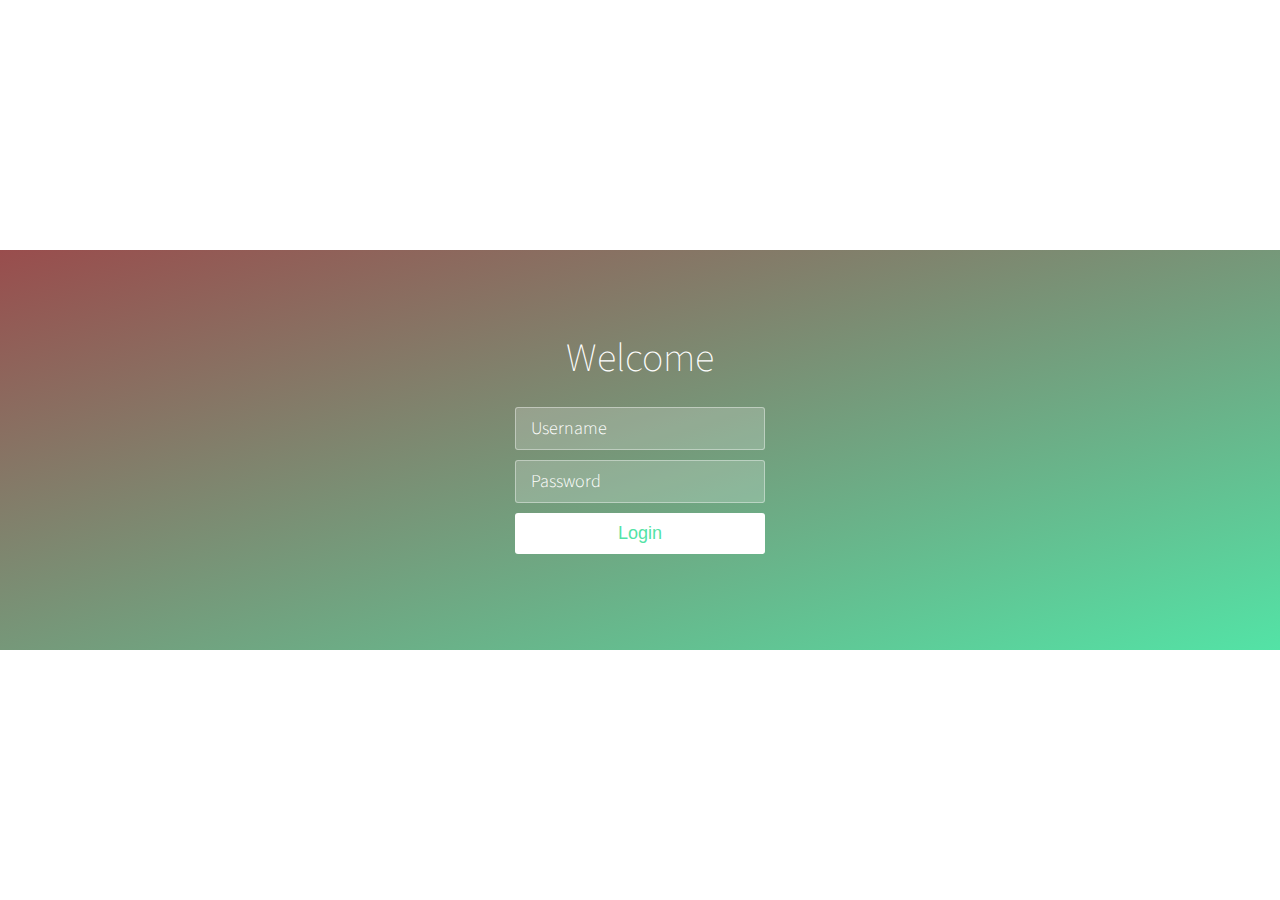
<file: src/main/resources/calm-breeze-login-screen/index.html>
<!DOCTYPE html>
<html >
  <head>
    <meta charset="UTF-8">
    <title>Welcome to TextHunter</title>
        <link rel="stylesheet" href="css/style.css">
  </head>

  <body>

    <div class="wrapper">
	<div class="container">
		<h1>Welcome</h1>

		<form class="form">
			<input type="text" placeholder="Username">
			<input type="password" placeholder="Password">
			<button type="submit" id="login-button">Login</button>
		</form>
	</div>

	<ul class="bg-bubbles">
		<li></li>
		<li></li>
		<li></li>
		<li></li>
		<li></li>
		<li></li>
		<li></li>
		<li></li>
		<li></li>
		<li></li>
	</ul>
</div>
    <script src='http://cdnjs.cloudflare.com/ajax/libs/jquery/2.1.3/jquery.min.js'></script>

        <script src="js/index.js"></script>




  </body>
</html>
</file>
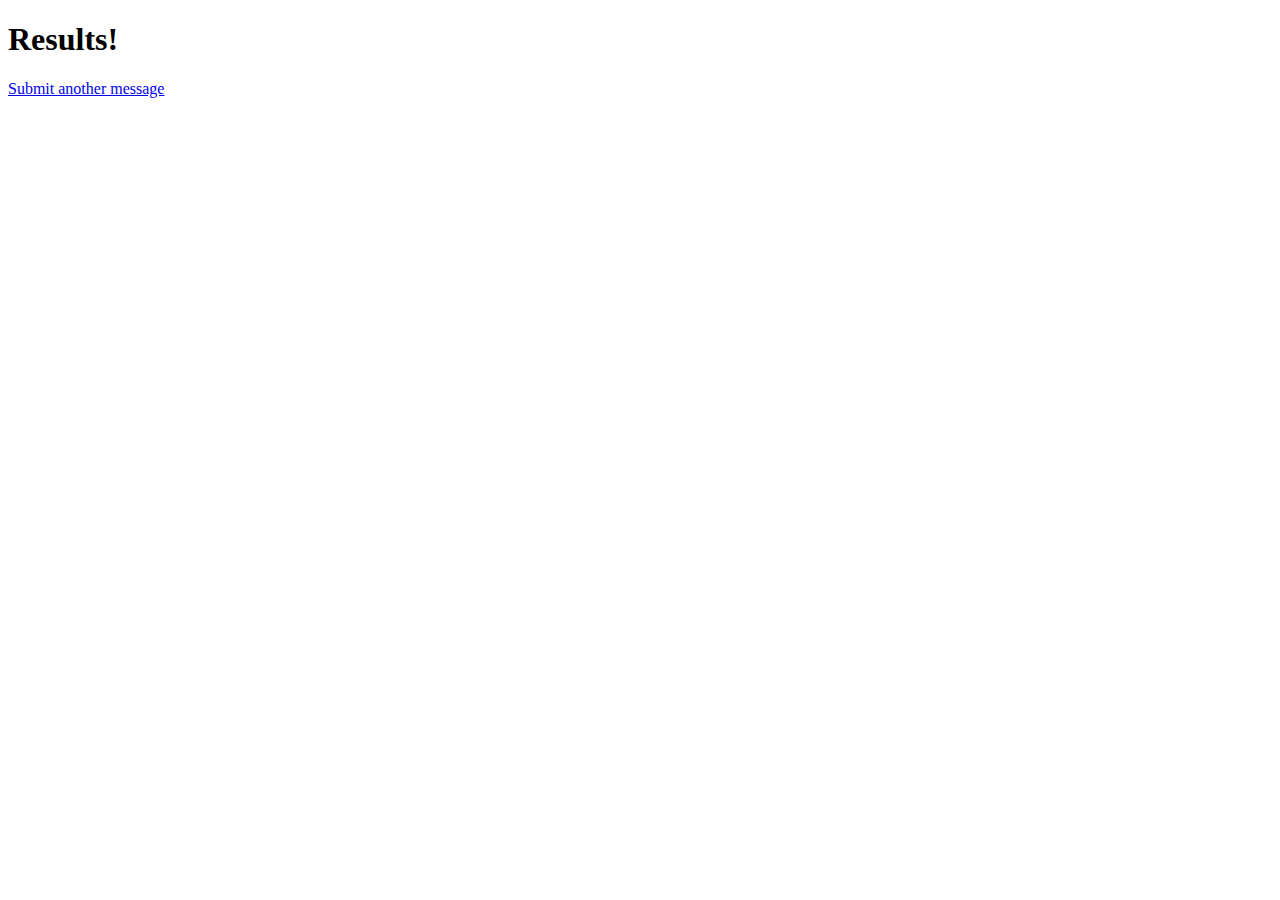
<file: src/main/resources/templates/document.html>
<!DOCTYPE HTML>
<html xmlns:th="http://www.thymeleaf.org">
<head>
    <title>Welcome to TextHunter V2</title>
    <meta http-equiv="Content-Type" content="text/html; charset=UTF-8" />
</head>
<body>
	<h1>Results!</h1>
    <p th:text="'content: ' + ${document.toXml()}" />
    <a href="/document">Submit another message</a>
</body>
</html>
</file>
<file: src/main/resources/calm-breeze-login-screen/css/style.css>
@import url(http://fonts.googleapis.com/css?family=Source+Sans+Pro:200,300);
* {
  box-sizing: border-box;
  margin: 0;
  padding: 0;
  font-weight: 300;
}
body {
  font-family: 'Source Sans Pro', sans-serif;
  color: white;
  font-weight: 300;
}
body ::-webkit-input-placeholder {
  /* WebKit browsers */
  font-family: 'Source Sans Pro', sans-serif;
  color: white;
  font-weight: 300;
}
body :-moz-placeholder {
  /* Mozilla Firefox 4 to 18 */
  font-family: 'Source Sans Pro', sans-serif;
  color: white;
  opacity: 1;
  font-weight: 300;
}
body ::-moz-placeholder {
  /* Mozilla Firefox 19+ */
  font-family: 'Source Sans Pro', sans-serif;
  color: white;
  opacity: 1;
  font-weight: 300;
}
body :-ms-input-placeholder {
  /* Internet Explorer 10+ */
  font-family: 'Source Sans Pro', sans-serif;
  color: white;
  font-weight: 300;
}
.wrapper {
  background: #994d4d;
  background: -webkit-linear-gradient(top left, #994d4d 0%, #53e3a6 100%);
  background: linear-gradient(to bottom right, #994d4d 0%, #53e3a6 100%);
  position: absolute;
  top: 50%;
  left: 0;
  width: 100%;
  height: 400px;
  margin-top: -200px;
  overflow: hidden;
}
.wrapper.form-success .container h1 {
  -webkit-transform: translateY(85px);
      -ms-transform: translateY(85px);
          transform: translateY(85px);
}
.container {
  max-width: 6000px;
  margin: 0 auto;
  padding: 80px 0;
  height: 400px;
  text-align: center;
}
.container h1 {
  font-size: 40px;
  -webkit-transition-duration: 1s;
          transition-duration: 1s;
  -webkit-transition-timing-function: ease-in-put;
          transition-timing-function: ease-in-put;
  font-weight: 200;
}
form {
  padding: 20px 0;
  position: relative;
  z-index: 2;
}
form input {
  -webkit-appearance: none;
     -moz-appearance: none;
          appearance: none;
  outline: 0;
  border: 1px solid rgba(255, 255, 255, 0.4);
  background-color: rgba(255, 255, 255, 0.2);
  width: 250px;
  border-radius: 3px;
  padding: 10px 15px;
  margin: 0 auto 10px auto;
  display: block;
  text-align: left;
  font-size: 18px;
  color: white;
  -webkit-transition-duration: 0.25s;
          transition-duration: 0.25s;
  font-weight: 300;
}
form input:hover {
  background-color: rgba(255, 255, 255, 0.4);
}
form input:focus {
  background-color: black;
  width: 300px;
  color: #53e3a6;
}
form button {
  -webkit-appearance: none;
     -moz-appearance: none;
          appearance: none;
  outline: 0;
  background-color: white;
  border: 0;
  padding: 10px 15px;
  color: #53e3a6;
  border-radius: 3px;
  width: 250px;
  cursor: pointer;
  font-size: 18px;
  -webkit-transition-duration: 0.25s;
          transition-duration: 0.25s;
}
form button:hover {
  background-color: #f5f7f9;
}
.bg-bubbles {
  position: absolute;
  top: 0;
  left: 0;
  width: 100%;
  height: 100%;
  z-index: 1;
}
.bg-bubbles li {
  position: absolute;
  list-style: none;
  display: block;
  width: 40px;
  height: 40px;
  background-color: rgba(255, 255, 255, 0.15);
  bottom: -160px;
  -webkit-animation: square 25s infinite;
  animation: square 25s infinite;
  -webkit-transition-timing-function: linear;
  transition-timing-function: linear;
}
.bg-bubbles li:nth-child(1) {
  left: 10%;
}
.bg-bubbles li:nth-child(2) {
  left: 20%;
  width: 80px;
  height: 80px;
  -webkit-animation-delay: 2s;
          animation-delay: 2s;
  -webkit-animation-duration: 17s;
          animation-duration: 17s;
}
.bg-bubbles li:nth-child(3) {
  left: 25%;
  -webkit-animation-delay: 4s;
          animation-delay: 4s;
}
.bg-bubbles li:nth-child(4) {
  left: 40%;
  width: 60px;
  height: 60px;
  -webkit-animation-duration: 22s;
          animation-duration: 22s;
  background-color: rgba(255, 255, 255, 0.25);
}
.bg-bubbles li:nth-child(5) {
  left: 70%;
}
.bg-bubbles li:nth-child(6) {
  left: 80%;
  width: 120px;
  height: 120px;
  -webkit-animation-delay: 3s;
          animation-delay: 3s;
  background-color: rgba(255, 255, 255, 0.2);
}
.bg-bubbles li:nth-child(7) {
  left: 32%;
  width: 160px;
  height: 160px;
  -webkit-animation-delay: 7s;
          animation-delay: 7s;
}
.bg-bubbles li:nth-child(8) {
  left: 55%;
  width: 20px;
  height: 20px;
  -webkit-animation-delay: 15s;
          animation-delay: 15s;
  -webkit-animation-duration: 40s;
          animation-duration: 40s;
}
.bg-bubbles li:nth-child(9) {
  left: 25%;
  width: 10px;
  height: 10px;
  -webkit-animation-delay: 2s;
          animation-delay: 2s;
  -webkit-animation-duration: 40s;
          animation-duration: 40s;
  background-color: rgba(255, 255, 255, 0.3);
}
.bg-bubbles li:nth-child(10) {
  left: 90%;
  width: 160px;
  height: 160px;
  -webkit-animation-delay: 11s;
          animation-delay: 11s;
}
@-webkit-keyframes square {
  0% {
    -webkit-transform: translateY(0);
            transform: translateY(0);
  }
  100% {
    -webkit-transform: translateY(-700px) rotate(600deg);
            transform: translateY(-700px) rotate(600deg);
  }
}
@keyframes square {
  0% {
    -webkit-transform: translateY(0);
            transform: translateY(0);
  }
  100% {
    -webkit-transform: translateY(-700px) rotate(600deg);
            transform: translateY(-700px) rotate(600deg);
  }
}
</file>
